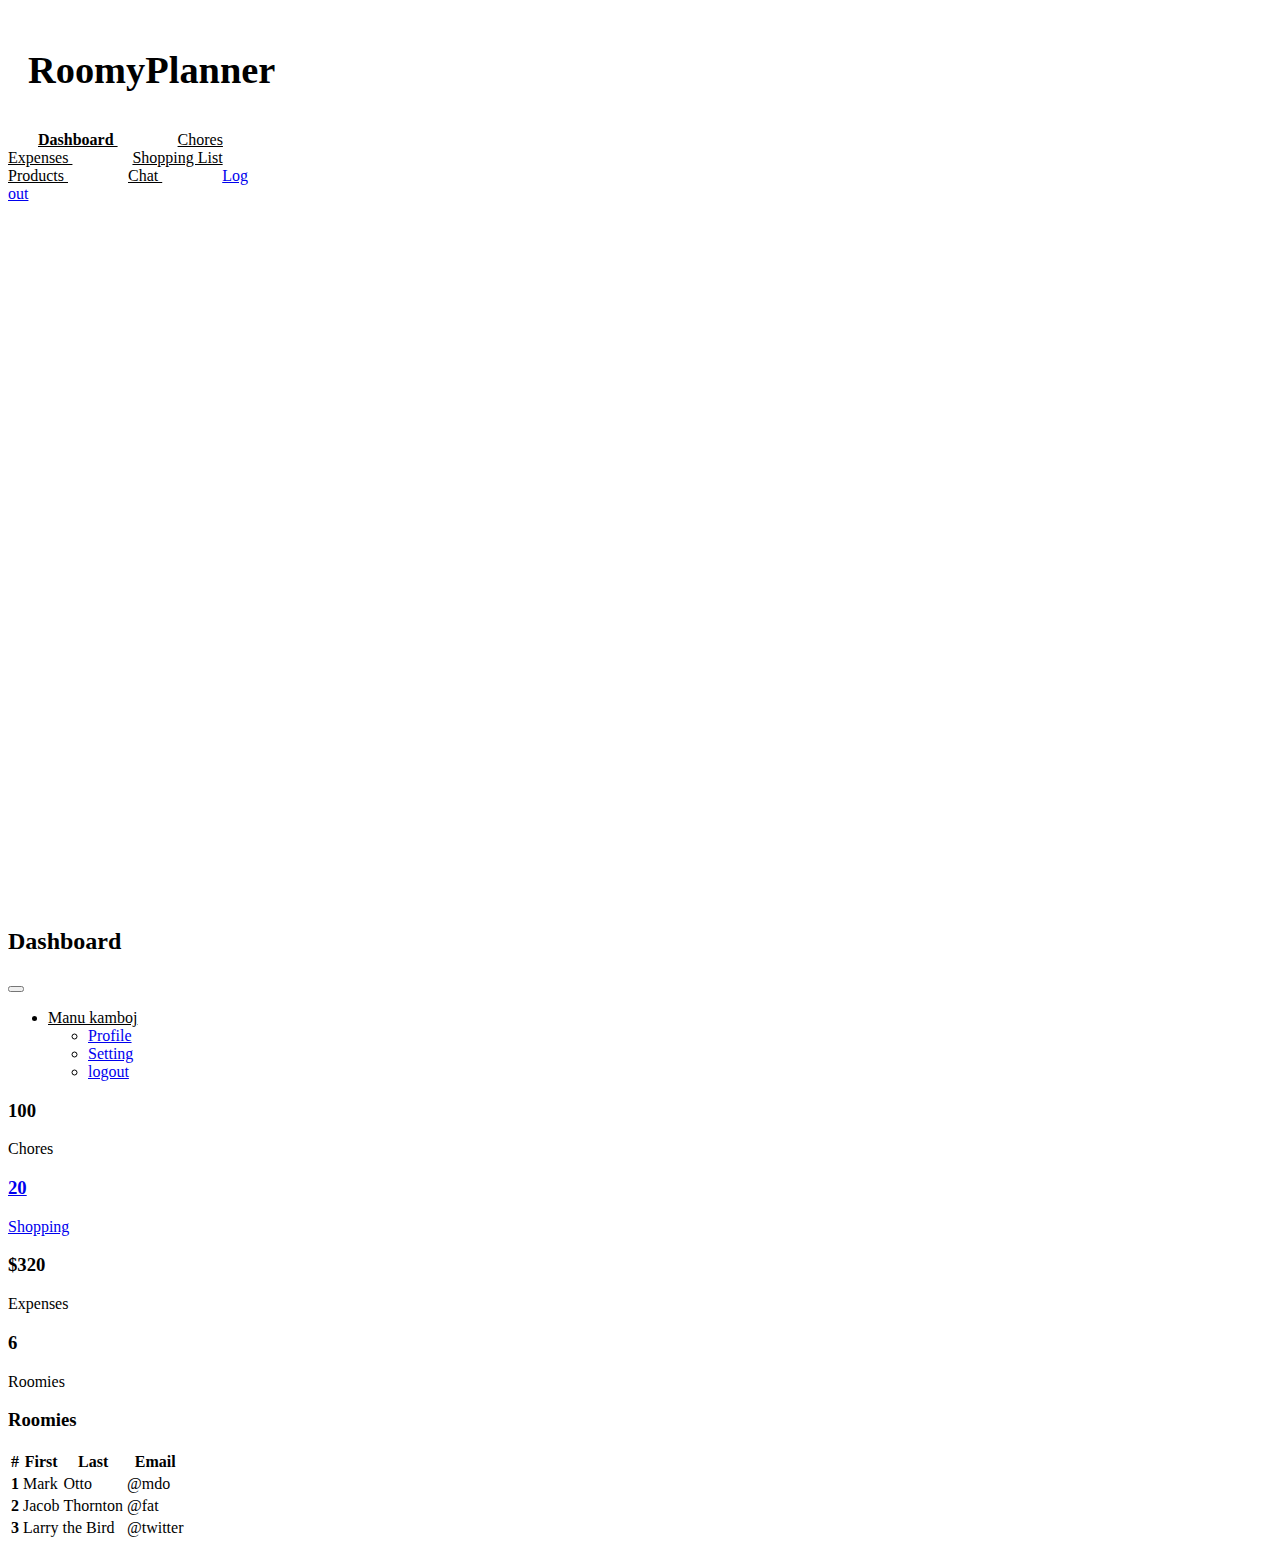
<file: dashboard.html>
<!DOCTYPE html>
<html lang="en">
  <head>
    <meta charset="utf-8" />
    <meta name="viewport" content="width=device-width, initial-scale=1" />
    <!-- bootstrap css -->
    <link
      href="https://cdn.jsdelivr.net/npm/bootstrap@5.2.2/dist/css/bootstrap.min.css"
      rel="stylesheet"
      integrity="sha384-Zenh87qX5JnK2Jl0vWa8Ck2rdkQ2Bzep5IDxbcnCeuOxjzrPF/et3URy9Bv1WTRi"
      crossorigin="anonymous"
    />
    <!--  -->

    <!-- Bootstrap Icons -->
    <link
      rel="stylesheet"
      href="https://cdn.jsdelivr.net/npm/bootstrap-icons@1.3.0/font/bootstrap-icons.css"
    />
    <!--  -->

    <!-- Font Awesome icons -->
    <link
      rel="stylesheet"
      href="https://cdnjs.cloudflare.com/ajax/libs/font-awesome/6.2.0/css/all.min.css"
      integrity="sha512-xh6O/CkQoPOWDdYTDqeRdPCVd1SpvCA9XXcUnZS2FmJNp1coAFzvtCN9BmamE+4aHK8yyUHUSCcJHgXloTyT2A=="
      crossorigin="anonymous"
      referrerpolicy="no-referrer"
    />
    <link
      rel="stylesheet"
      href="https://cdnjs.cloudflare.com/ajax/libs/font-awesome/6.2.0/css/all.min.css"
      integrity="sha512-xh6O/CkQoPOWDdYTDqeRdPCVd1SpvCA9XXcUnZS2FmJNp1coAFzvtCN9BmamE+4aHK8yyUHUSCcJHgXloTyT2A=="
      crossorigin="anonymous"
      referrerpolicy="no-referrer"
    />
    <!--     -->

    <!-- Style sheet -->
    <link rel="stylesheet" href="style1.css" />
    <!--  -->

    <title>Dashboard</title>
  </head>

  <body>
    <div class="d-flex" id="wrapper">
<!-- Sidebar -->

<div class="bg-dark text-light" id="sidebar-wrapper">

    <div class="sidebar-heading text-center py-4 primary-text fs-4 fw-bold text-uppercase border-bottom">
   
       <h1 class="fs-4">Roomy<span class="text-warning">Planner</span></h1>
    </div>

    <div class="list-group list-group-flush my-3 ">
        
        <a href="#" class="list-group-item list-group-item-action bg-transparent second-text active">
            <i class="fas fa-tachometer-alt me-2"></i>Dashboard
        </a>
        
        <a href="chores.html" class="list-group-item list-group-item-action bg-transparent second-text fw-bold">
            <i class="fas fa-hand-sparkles me-2"></i>Chores
           
        </a>
        <a href="expense.html" class="list-group-item list-group-item-action bg-transparent second-text fw-bold">
            <i class="fas fa-file-invoice me-2"></i>Expenses
        </a>
        <a href="shopping.html" class="list-group-item list-group-item-action bg-transparent second-text fw-bold">
            <i class="fas fa-cart-shopping me-2"></i>Shopping List
        </a>
        <a href="#" class="list-group-item list-group-item-action bg-transparent second-text fw-bold">
            <i class="fas fa-project-diagram me-2"></i>Products
        </a>
        <a href="#" class="list-group-item list-group-item-action bg-transparent second-text fw-bold">
            <i class="fas fa-project-diagram me-2"></i>Chat
        </a>
        <a href="index.html" class="list-group-item list-group-item-action bg-transparent text-danger fw-bold">
            <i class="fas fa-right-from-bracket me-2"></i>Log out
       
        </a>
    </div>   
</div>

<!-- Sidebar Ends -->
<!-- Nav-bar -->
<div id="page-content-wrapper">
    <nav class="navbar navbar-expand-md navbar-dark bg-dark text-light  py-4 px-4">
        <div class="d-flex align-items-center">
            <i class="fas fa-align-left primary-text fs-4 me-3" id="menu-toggle"></i>
            <h2 class="fs-2 m-0">Dashboard</h2>
        </div>
        <button class="navbar-toggler" type="button" data-bs-toggle="collapse" data-bs-target="#navbarSupportedContent"
        aria-controls="navbarSupportedContent" aria-expanded="false" aria-label="Toggle navigation">
    
         <span class="navbar-toggler-icon"></span>
    
        </button>
        <div class="collapse navbar-collapse" id="navbarSupportedContent">
            <ul class="navbar-nav ms-auto mb-2 mb-lg-0">

     
   <li class="nav-item dropdown">
           <a href="#" class="nav-link dropdown-toggle second-text fw-bold" id="navbarDropdown" role="button" data-bs-toggle="dropdown" aria-expanded="false">
                    <i class="fas fa-user me-2"></i>Manu kamboj
                </a>
       <ul class="dropdown-menu" aria-labelledby="navbarDropdown">
                    <li><a href="#" class="dropdown-item">Profile</a></li>
                    <li><a href="#" class="dropdown-item">Setting</a></li>
                    <li><a href="index.html" class="dropdown-item">logout</a></li>
                </ul>
                </li>
        </ul>
        </div>
    </nav>
    <div class="container-fluid px-4">
       <div class="row g-3 my-2">


        
        <!-- cards -->
     <div class="div col-md-3">
           <div class="p-3 bg-white shadow-sm d-flex justify-content-around align-items-center rounded">
            <div><h3 class="fs-2">100</h3>
            <p class="fs-5">Chores</p>
            </div>
            <i class="fas fa-hand-sparkles fs-1 primary-text border rounded-full secondary-bg p-3"></i>

        </div>
       
     </div>
     
     <div class="div col-md-3">
        <a href="#" class="text-decoration-none link-dark"> 
          <div class="p-3 bg-white shadow-sm d-flex justify-content-around align-items-center rounded">
            <div><h3 class="fs-2">20</h3>
            <p class="fs-5">Shopping</p>
            </div>
            <i class="fas fa-cart-shopping fs-1 primary-text border rounded-full secondary-bg p-3"></i>

        </div>
    </a>
     </div>
     <div class="div col-md-3">
           <div class="p-3 bg-white shadow-sm d-flex justify-content-around align-items-center rounded">
            <div><h3 class="fs-2">$320</h3>
            <p class="fs-5">Expenses</p>
            </div>
            <i class="fas fa-file-invoice-dollar fs-1 primary-text border rounded-full secondary-bg p-3"></i>

        </div>
     </div>
     <div class="div col-md-3">
           <div class="p-3 bg-white shadow-sm d-flex justify-content-around align-items-center rounded">
            <div><h3 class="fs-2">6</h3>
            <p class="fs-5">Roomies</p>
            </div>
            <i class="fas fa-house-user fs-1 primary-text border rounded-full secondary-bg p-3"></i>

        </div>
     </div>
       </div>
   <!-- Cards ends -->

   <div class="row my-5">
    <h3 class="fs-4 mb-3">Roomies</h3>
    <div class="col">
        <table class="table">
  <thead>
    <tr>
      <th scope="col">#</th>
      <th scope="col">First</th>
      <th scope="col">Last</th>
      <th scope="col">Email</th>
    </tr>
  </thead>
  <tbody>
    <tr>
      <th scope="row">1</th>
      <td>Mark</td>
      <td>Otto</td>
      <td>@mdo</td>
    </tr>
    <tr>
      <th scope="row">2</th>
      <td>Jacob</td>
      <td>Thornton</td>
      <td>@fat</td>
    </tr>
    <tr>
      <th scope="row">3</th>
      <td colspan="2">Larry the Bird</td>
      <td>@twitter</td>
    </tr>
  </tbody>
</table>

    </div>
   </div>







    </div>


</div>



    </div>




























































    <!-- BootStrap js -->
    <script
      src="https://cdn.jsdelivr.net/npm/bootstrap@5.2.2/dist/js/bootstrap.bundle.min.js"
      integrity="sha384-OERcA2EqjJCMA+/3y+gxIOqMEjwtxJY7qPCqsdltbNJuaOe923+mo//f6V8Qbsw3"
      crossorigin="anonymous"
    ></script>

    <script>
        var el = document.getElementById("wrapper")
        var toggleButton = document.getElementById("menu-toggle")

        toggleButton.onclick = function( ) {
            el.classList.toggle("toggled")
        }
    </script>
  </body>
</html>
</file>
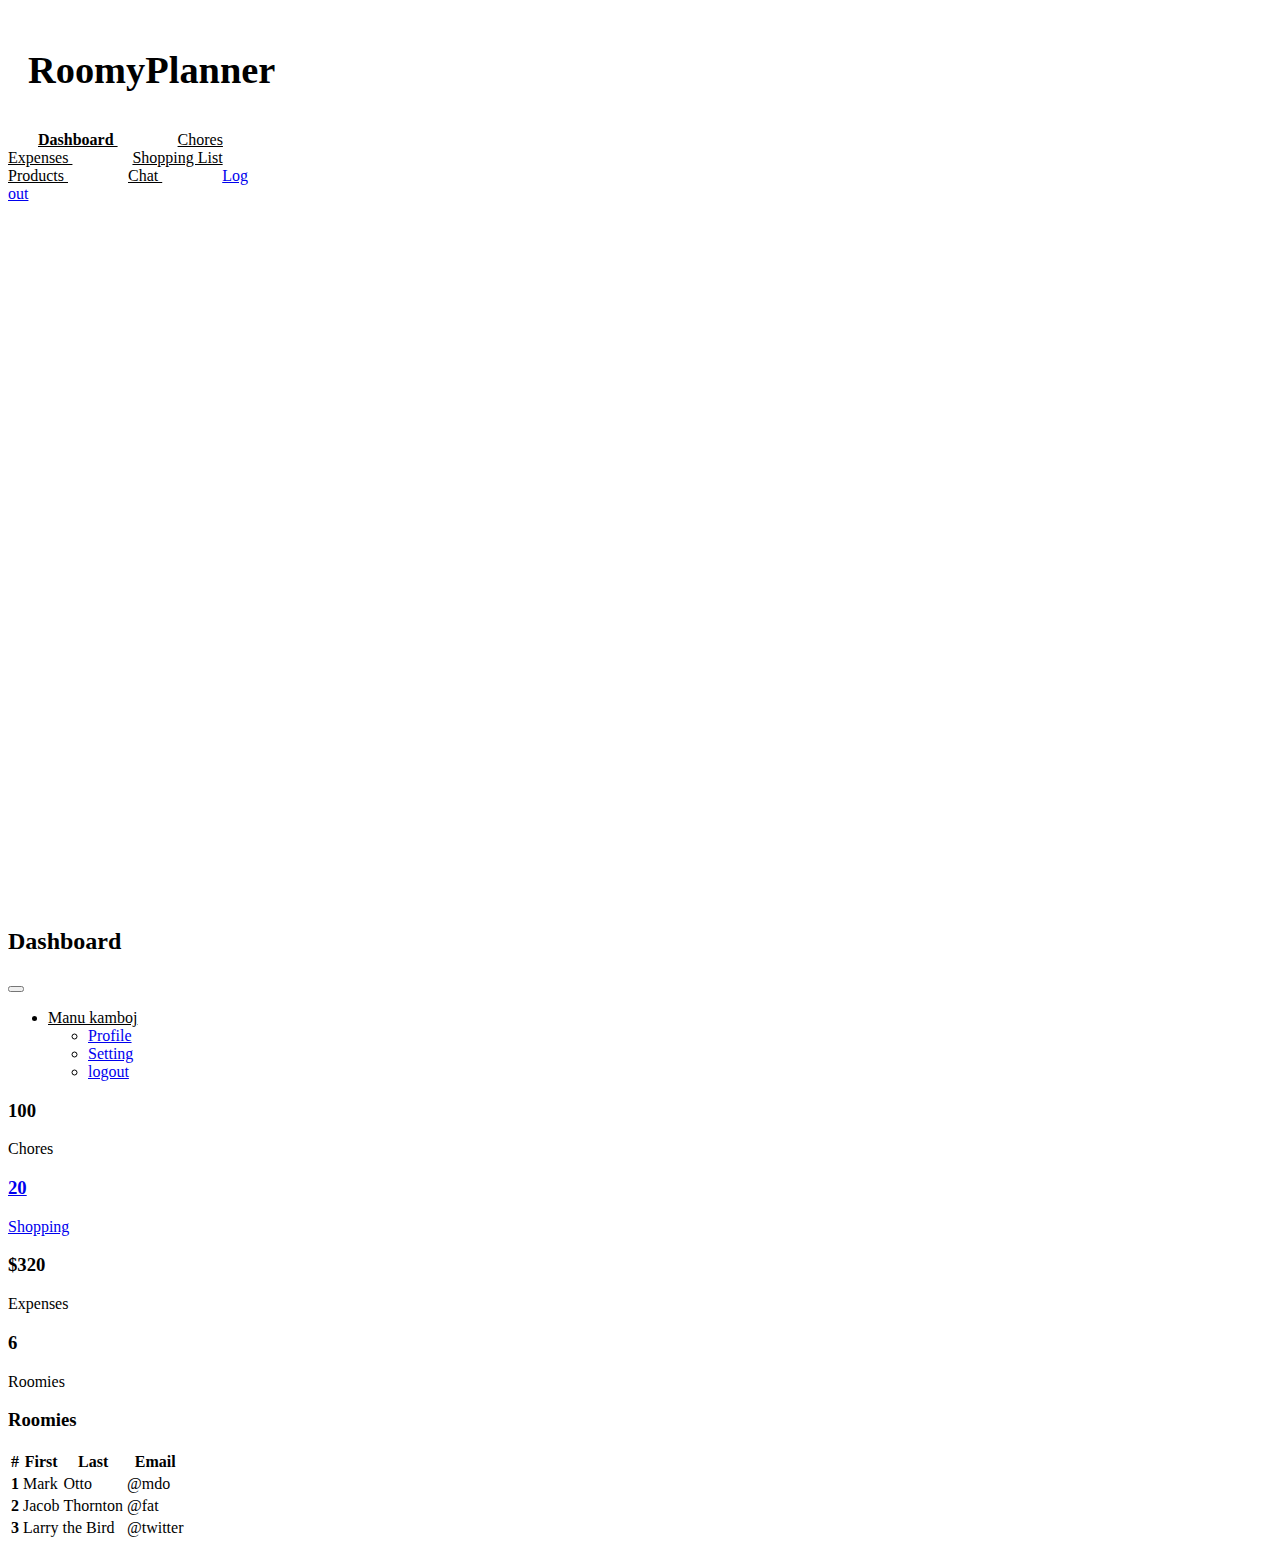
<file: expense.html>
<!DOCTYPE html>
<html lang="en">
  <head>
    <meta charset="utf-8" />
    <meta name="viewport" content="width=device-width, initial-scale=1" />
    <!-- bootstrap css -->
    <link
      href="https://cdn.jsdelivr.net/npm/bootstrap@5.2.2/dist/css/bootstrap.min.css"
      rel="stylesheet"
      integrity="sha384-Zenh87qX5JnK2Jl0vWa8Ck2rdkQ2Bzep5IDxbcnCeuOxjzrPF/et3URy9Bv1WTRi"
      crossorigin="anonymous"
    />
    <!--  -->

    <!-- Bootstrap Icons -->
    <link
      rel="stylesheet"
      href="https://cdn.jsdelivr.net/npm/bootstrap-icons@1.3.0/font/bootstrap-icons.css"
    />
    <!--  -->

    <!-- Font Awesome icons -->
    <link
      rel="stylesheet"
      href="https://cdnjs.cloudflare.com/ajax/libs/font-awesome/6.2.0/css/all.min.css"
      integrity="sha512-xh6O/CkQoPOWDdYTDqeRdPCVd1SpvCA9XXcUnZS2FmJNp1coAFzvtCN9BmamE+4aHK8yyUHUSCcJHgXloTyT2A=="
      crossorigin="anonymous"
      referrerpolicy="no-referrer"
    />
    <link
      rel="stylesheet"
      href="https://cdnjs.cloudflare.com/ajax/libs/font-awesome/6.2.0/css/all.min.css"
      integrity="sha512-xh6O/CkQoPOWDdYTDqeRdPCVd1SpvCA9XXcUnZS2FmJNp1coAFzvtCN9BmamE+4aHK8yyUHUSCcJHgXloTyT2A=="
      crossorigin="anonymous"
      referrerpolicy="no-referrer"
    />
    <!--     -->

    <!-- Style sheet -->
    <link rel="stylesheet" href="style1.css" />
    <!--  -->

    <title>Dashboard</title>
  </head>

  <body>
    <div class="d-flex" id="wrapper">
<!-- Sidebar -->

<div class="bg-dark text-light" id="sidebar-wrapper">

    <div class="sidebar-heading text-center py-4 primary-text fs-4 fw-bold text-uppercase border-bottom">
   
       <h1 class="fs-4">Roomy<span class="text-warning">Planner</span></h1>
    </div>

    <div class="list-group list-group-flush my-3 ">
        
        <a href="#" class="list-group-item list-group-item-action bg-transparent second-text active">
            <i class="fas fa-tachometer-alt me-2"></i>Dashboard
        </a>
        
        <a href="#" class="list-group-item list-group-item-action bg-transparent second-text fw-bold">
            <i class="fas fa-hand-sparkles me-2"></i>Chores
           
        </a>
        <a href="#" class="list-group-item list-group-item-action bg-transparent second-text fw-bold">
            <i class="fas fa-file-invoice me-2"></i>Expenses
        </a>
        <a href="#" class="list-group-item list-group-item-action bg-transparent second-text fw-bold">
            <i class="fas fa-cart-shopping me-2"></i>Shopping List
        </a>
        <a href="#" class="list-group-item list-group-item-action bg-transparent second-text fw-bold">
            <i class="fas fa-project-diagram me-2"></i>Products
        </a>
        <a href="#" class="list-group-item list-group-item-action bg-transparent second-text fw-bold">
            <i class="fas fa-project-diagram me-2"></i>Chat
        </a>
        <a href="index.html" class="list-group-item list-group-item-action bg-transparent text-danger fw-bold">
            <i class="fas fa-right-from-bracket me-2"></i>Log out
       
        </a>
    </div>   
</div>

<!-- Sidebar Ends -->
<!-- Nav-bar -->
<div id="page-content-wrapper">
    <nav class="navbar navbar-expand-md navbar-dark bg-dark text-light  py-4 px-4">
        <div class="d-flex align-items-center">
            <i class="fas fa-align-left primary-text fs-4 me-3" id="menu-toggle"></i>
            <h2 class="fs-2 m-0">Dashboard</h2>
        </div>
        <button class="navbar-toggler" type="button" data-bs-toggle="collapse" data-bs-target="#navbarSupportedContent"
        aria-controls="navbarSupportedContent" aria-expanded="false" aria-label="Toggle navigation">
    
         <span class="navbar-toggler-icon"></span>
    
        </button>
        <div class="collapse navbar-collapse" id="navbarSupportedContent">
            <ul class="navbar-nav ms-auto mb-2 mb-lg-0">

     
   <li class="nav-item dropdown">
           <a href="#" class="nav-link dropdown-toggle second-text fw-bold" id="navbarDropdown" role="button" data-bs-toggle="dropdown" aria-expanded="false">
                    <i class="fas fa-user me-2"></i>Manu kamboj
                </a>
       <ul class="dropdown-menu" aria-labelledby="navbarDropdown">
                    <li><a href="#" class="dropdown-item">Profile</a></li>
                    <li><a href="#" class="dropdown-item">Setting</a></li>
                    <li><a href="#" class="dropdown-item">logout</a></li>
                </ul>
                </li>
        </ul>
        </div>
    </nav>
    <div class="container-fluid px-4">
       <div class="row g-3 my-2">
        <!-- cards -->
     <div class="div col-md-3">
           <div class="p-3 bg-white shadow-sm d-flex justify-content-around align-items-center rounded">
            <div><h3 class="fs-2">100</h3>
            <p class="fs-5">Chores</p>
            </div>
            <i class="fas fa-hand-sparkles fs-1 primary-text border rounded-full secondary-bg p-3"></i>

        </div>
       
     </div>
     
     <div class="div col-md-3">
        <a href="#" class="text-decoration-none link-dark"> 
          <div class="p-3 bg-white shadow-sm d-flex justify-content-around align-items-center rounded">
            <div><h3 class="fs-2">20</h3>
            <p class="fs-5">Shopping</p>
            </div>
            <i class="fas fa-cart-shopping fs-1 primary-text border rounded-full secondary-bg p-3"></i>

        </div>
    </a>
     </div>
     <div class="div col-md-3">
           <div class="p-3 bg-white shadow-sm d-flex justify-content-around align-items-center rounded">
            <div><h3 class="fs-2">$320</h3>
            <p class="fs-5">Expenses</p>
            </div>
            <i class="fas fa-file-invoice-dollar fs-1 primary-text border rounded-full secondary-bg p-3"></i>

        </div>
     </div>
     <div class="div col-md-3">
           <div class="p-3 bg-white shadow-sm d-flex justify-content-around align-items-center rounded">
            <div><h3 class="fs-2">6</h3>
            <p class="fs-5">Roomies</p>
            </div>
            <i class="fas fa-house-user fs-1 primary-text border rounded-full secondary-bg p-3"></i>

        </div>
     </div>
       </div>
   <!-- Cards ends -->

   <div class="row my-5">
    <h3 class="fs-4 mb-3">Roomies</h3>
    <div class="col">
        <table class="table">
  <thead>
    <tr>
      <th scope="col">#</th>
      <th scope="col">First</th>
      <th scope="col">Last</th>
      <th scope="col">Email</th>
    </tr>
  </thead>
  <tbody>
    <tr>
      <th scope="row">1</th>
      <td>Mark</td>
      <td>Otto</td>
      <td>@mdo</td>
    </tr>
    <tr>
      <th scope="row">2</th>
      <td>Jacob</td>
      <td>Thornton</td>
      <td>@fat</td>
    </tr>
    <tr>
      <th scope="row">3</th>
      <td colspan="2">Larry the Bird</td>
      <td>@twitter</td>
    </tr>
  </tbody>
</table>

    </div>
   </div>







    </div>


</div>



    </div>




























































    <!-- BootStrap js -->
    <script
      src="https://cdn.jsdelivr.net/npm/bootstrap@5.2.2/dist/js/bootstrap.bundle.min.js"
      integrity="sha384-OERcA2EqjJCMA+/3y+gxIOqMEjwtxJY7qPCqsdltbNJuaOe923+mo//f6V8Qbsw3"
      crossorigin="anonymous"
    ></script>

    <script>
        var el = document.getElementById("wrapper")
        var toggleButton = document.getElementById("menu-toggle")

        toggleButton.onclick = function( ) {
            el.classList.toggle("toggled")
        }
    </script>
  </body>
</html>
</file>
<file: style1.css>
d:root{
    --main-bg-color: #009d63;
    --main-text-color:#009d63;
    --second-text-color:#bbbec5;
    --second-bg-color:#c1efde;

}

.primary-text{
    color: var(--main-text-color);
}

.second-text{
    color: var(--second-text-color);
}

.primary-bg {
    background-color: var(--main-bg-color);
}

secondary-bg{
    background-color: var(--second-bg-color);
}

.rounded-full{
    border-radius: 100%;
}

#wrapper {
    overflow-x: hidden;
    
    );
}


#sidebar-wrapper{
    min-height: 100vh;
    margin-left: -15rem;
    transition: margin 0.25s ease-out;
}

#sidebar-wrapper .sidebar-heading {
    padding: 0.875rem 1.25rem;
    font-size: 1.2rem;

}

#sidebar-wrapper .list-group{
    width: 15rem;

}

#page-content-wrapper {
    min-width: 100vw;
}

#wrapper.toggled #sidebar-wrapper{
    margin-left: 0;
}

#menu-toggle{
    cursor: pointer;
}

.list-group-item {
    border:none;
    padding: 20px 30px;

}

.list-group-item.active{
    background-color: transparent;
    color: var(--main-text-color);
    font-weight: bold;
    border: none;
}
@media (min-width: 768px) {
    #sidebar-wrapper{
        margin-left: 0;
        
    }
   #page-content-wrapper{
    min-width: 0;
    width: 100%;
   } 

   #wrapper.toggled #sidebar-wrapper{
    margin-left: -15rem;
   }
}
</file>
